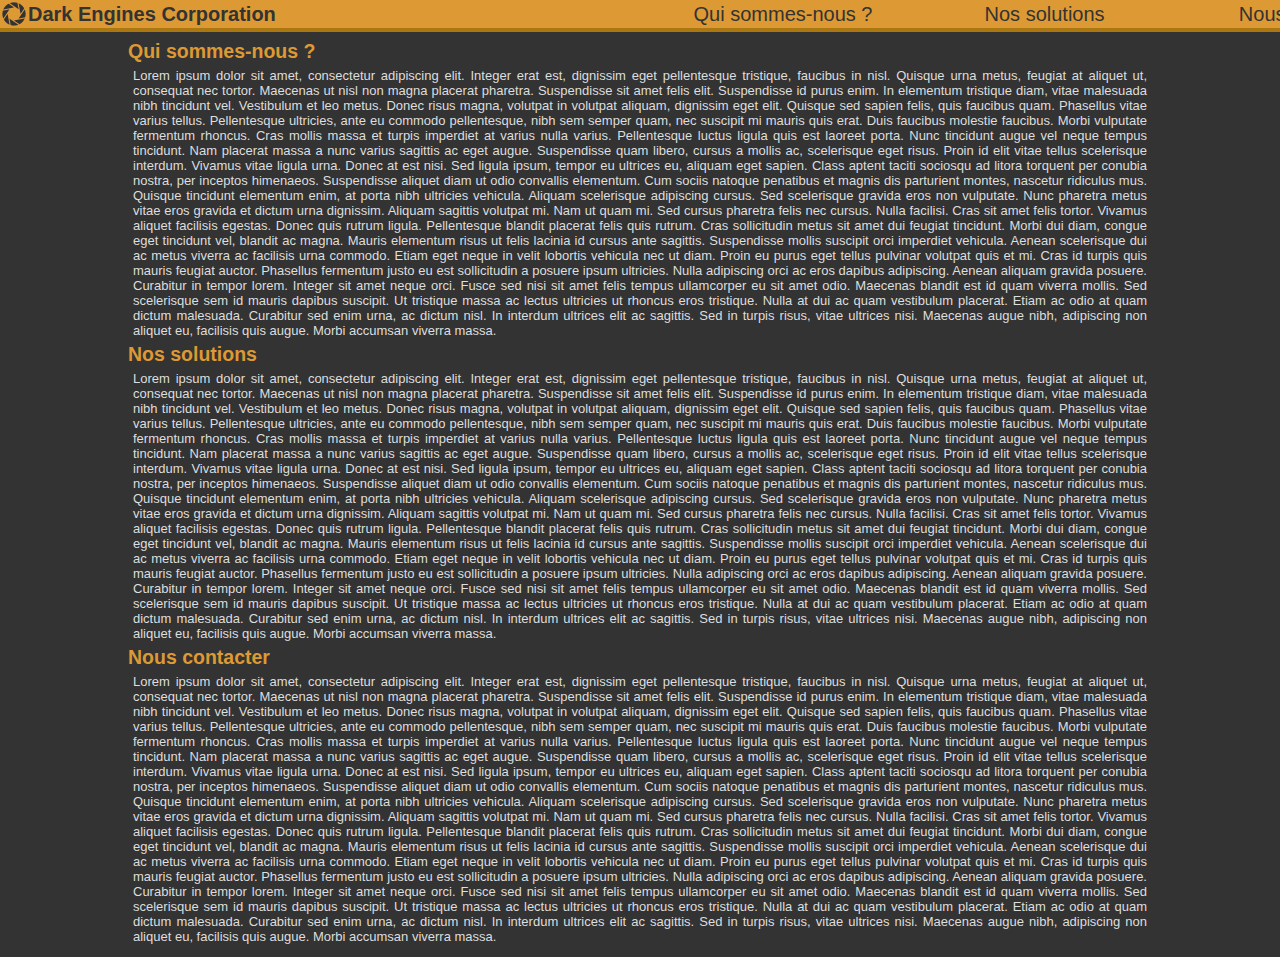
<file: web/cookie.html>
<html>
<head>
	<meta http-equiv="content-type" content="text/html; charset=utf-8" />
	<link rel="stylesheet" type="text/css" href="theme.css">
	<script type="text/javascript" src="jquery.js"></script>
	<script type="text/javascript" src="script.js"></script>
</head>
<body>
	<div class="Header">
		<b>Dark Engines Corporation</b>
		<ul class="Menu">
			<li><a href="#Identity">Qui sommes-nous ?</a></li>
			<li><a href="#Solution">Nos solutions</a></li>
			<li><a href="#Contact">Nous contacter</a></li>
		</ul>
	</div>
	<div class="Content">
		<h2 id="Identity">
			Qui sommes-nous ?
		</h2>
		<p>
			Lorem ipsum dolor sit amet, consectetur adipiscing elit. Integer erat est, dignissim eget pellentesque tristique, faucibus in nisl. Quisque urna metus, feugiat at aliquet ut, consequat nec tortor. Maecenas ut nisl non magna placerat pharetra. Suspendisse sit amet felis elit. Suspendisse id purus enim. In elementum tristique diam, vitae malesuada nibh tincidunt vel. Vestibulum et leo metus. Donec risus magna, volutpat in volutpat aliquam, dignissim eget elit. Quisque sed sapien felis, quis faucibus quam.
			Phasellus vitae varius tellus. Pellentesque ultricies, ante eu commodo pellentesque, nibh sem semper quam, nec suscipit mi mauris quis erat. Duis faucibus molestie faucibus. Morbi vulputate fermentum rhoncus. Cras mollis massa et turpis imperdiet at varius nulla varius. Pellentesque luctus ligula quis est laoreet porta. Nunc tincidunt augue vel neque tempus tincidunt. Nam placerat massa a nunc varius sagittis ac eget augue. Suspendisse quam libero, cursus a mollis ac, scelerisque eget risus. Proin id elit vitae tellus scelerisque interdum. Vivamus vitae ligula urna. Donec at est nisi. Sed ligula ipsum, tempor eu ultrices eu, aliquam eget sapien.
			Class aptent taciti sociosqu ad litora torquent per conubia nostra, per inceptos himenaeos. Suspendisse aliquet diam ut odio convallis elementum. Cum sociis natoque penatibus et magnis dis parturient montes, nascetur ridiculus mus. Quisque tincidunt elementum enim, at porta nibh ultricies vehicula. Aliquam scelerisque adipiscing cursus. Sed scelerisque gravida eros non vulputate. Nunc pharetra metus vitae eros gravida et dictum urna dignissim. Aliquam sagittis volutpat mi. Nam ut quam mi. Sed cursus pharetra felis nec cursus. Nulla facilisi. Cras sit amet felis tortor.
			Vivamus aliquet facilisis egestas. Donec quis rutrum ligula. Pellentesque blandit placerat felis quis rutrum. Cras sollicitudin metus sit amet dui feugiat tincidunt. Morbi dui diam, congue eget tincidunt vel, blandit ac magna. Mauris elementum risus ut felis lacinia id cursus ante sagittis. Suspendisse mollis suscipit orci imperdiet vehicula. Aenean scelerisque dui ac metus viverra ac facilisis urna commodo. Etiam eget neque in velit lobortis vehicula nec ut diam. Proin eu purus eget tellus pulvinar volutpat quis et mi. Cras id turpis quis mauris feugiat auctor. Phasellus fermentum justo eu est sollicitudin a posuere ipsum ultricies. Nulla adipiscing orci ac eros dapibus adipiscing. Aenean aliquam gravida posuere. Curabitur in tempor lorem. Integer sit amet neque orci.
			Fusce sed nisi sit amet felis tempus ullamcorper eu sit amet odio. Maecenas blandit est id quam viverra mollis. Sed scelerisque sem id mauris dapibus suscipit. Ut tristique massa ac lectus ultricies ut rhoncus eros tristique. Nulla at dui ac quam vestibulum placerat. Etiam ac odio at quam dictum malesuada. Curabitur sed enim urna, ac dictum nisl. In interdum ultrices elit ac sagittis. Sed in turpis risus, vitae ultrices nisi. Maecenas augue nibh, adipiscing non aliquet eu, facilisis quis augue. Morbi accumsan viverra massa.
		</p>
		<h2 id="Solution">
			Nos solutions
		</h2>
		<p>
			Lorem ipsum dolor sit amet, consectetur adipiscing elit. Integer erat est, dignissim eget pellentesque tristique, faucibus in nisl. Quisque urna metus, feugiat at aliquet ut, consequat nec tortor. Maecenas ut nisl non magna placerat pharetra. Suspendisse sit amet felis elit. Suspendisse id purus enim. In elementum tristique diam, vitae malesuada nibh tincidunt vel. Vestibulum et leo metus. Donec risus magna, volutpat in volutpat aliquam, dignissim eget elit. Quisque sed sapien felis, quis faucibus quam.
			Phasellus vitae varius tellus. Pellentesque ultricies, ante eu commodo pellentesque, nibh sem semper quam, nec suscipit mi mauris quis erat. Duis faucibus molestie faucibus. Morbi vulputate fermentum rhoncus. Cras mollis massa et turpis imperdiet at varius nulla varius. Pellentesque luctus ligula quis est laoreet porta. Nunc tincidunt augue vel neque tempus tincidunt. Nam placerat massa a nunc varius sagittis ac eget augue. Suspendisse quam libero, cursus a mollis ac, scelerisque eget risus. Proin id elit vitae tellus scelerisque interdum. Vivamus vitae ligula urna. Donec at est nisi. Sed ligula ipsum, tempor eu ultrices eu, aliquam eget sapien.
			Class aptent taciti sociosqu ad litora torquent per conubia nostra, per inceptos himenaeos. Suspendisse aliquet diam ut odio convallis elementum. Cum sociis natoque penatibus et magnis dis parturient montes, nascetur ridiculus mus. Quisque tincidunt elementum enim, at porta nibh ultricies vehicula. Aliquam scelerisque adipiscing cursus. Sed scelerisque gravida eros non vulputate. Nunc pharetra metus vitae eros gravida et dictum urna dignissim. Aliquam sagittis volutpat mi. Nam ut quam mi. Sed cursus pharetra felis nec cursus. Nulla facilisi. Cras sit amet felis tortor.
			Vivamus aliquet facilisis egestas. Donec quis rutrum ligula. Pellentesque blandit placerat felis quis rutrum. Cras sollicitudin metus sit amet dui feugiat tincidunt. Morbi dui diam, congue eget tincidunt vel, blandit ac magna. Mauris elementum risus ut felis lacinia id cursus ante sagittis. Suspendisse mollis suscipit orci imperdiet vehicula. Aenean scelerisque dui ac metus viverra ac facilisis urna commodo. Etiam eget neque in velit lobortis vehicula nec ut diam. Proin eu purus eget tellus pulvinar volutpat quis et mi. Cras id turpis quis mauris feugiat auctor. Phasellus fermentum justo eu est sollicitudin a posuere ipsum ultricies. Nulla adipiscing orci ac eros dapibus adipiscing. Aenean aliquam gravida posuere. Curabitur in tempor lorem. Integer sit amet neque orci.
			Fusce sed nisi sit amet felis tempus ullamcorper eu sit amet odio. Maecenas blandit est id quam viverra mollis. Sed scelerisque sem id mauris dapibus suscipit. Ut tristique massa ac lectus ultricies ut rhoncus eros tristique. Nulla at dui ac quam vestibulum placerat. Etiam ac odio at quam dictum malesuada. Curabitur sed enim urna, ac dictum nisl. In interdum ultrices elit ac sagittis. Sed in turpis risus, vitae ultrices nisi. Maecenas augue nibh, adipiscing non aliquet eu, facilisis quis augue. Morbi accumsan viverra massa.
		</p>
		<h2 id="Contact">
			Nous contacter
		</h2>
		<p>
			Lorem ipsum dolor sit amet, consectetur adipiscing elit. Integer erat est, dignissim eget pellentesque tristique, faucibus in nisl. Quisque urna metus, feugiat at aliquet ut, consequat nec tortor. Maecenas ut nisl non magna placerat pharetra. Suspendisse sit amet felis elit. Suspendisse id purus enim. In elementum tristique diam, vitae malesuada nibh tincidunt vel. Vestibulum et leo metus. Donec risus magna, volutpat in volutpat aliquam, dignissim eget elit. Quisque sed sapien felis, quis faucibus quam.
			Phasellus vitae varius tellus. Pellentesque ultricies, ante eu commodo pellentesque, nibh sem semper quam, nec suscipit mi mauris quis erat. Duis faucibus molestie faucibus. Morbi vulputate fermentum rhoncus. Cras mollis massa et turpis imperdiet at varius nulla varius. Pellentesque luctus ligula quis est laoreet porta. Nunc tincidunt augue vel neque tempus tincidunt. Nam placerat massa a nunc varius sagittis ac eget augue. Suspendisse quam libero, cursus a mollis ac, scelerisque eget risus. Proin id elit vitae tellus scelerisque interdum. Vivamus vitae ligula urna. Donec at est nisi. Sed ligula ipsum, tempor eu ultrices eu, aliquam eget sapien.
			Class aptent taciti sociosqu ad litora torquent per conubia nostra, per inceptos himenaeos. Suspendisse aliquet diam ut odio convallis elementum. Cum sociis natoque penatibus et magnis dis parturient montes, nascetur ridiculus mus. Quisque tincidunt elementum enim, at porta nibh ultricies vehicula. Aliquam scelerisque adipiscing cursus. Sed scelerisque gravida eros non vulputate. Nunc pharetra metus vitae eros gravida et dictum urna dignissim. Aliquam sagittis volutpat mi. Nam ut quam mi. Sed cursus pharetra felis nec cursus. Nulla facilisi. Cras sit amet felis tortor.
			Vivamus aliquet facilisis egestas. Donec quis rutrum ligula. Pellentesque blandit placerat felis quis rutrum. Cras sollicitudin metus sit amet dui feugiat tincidunt. Morbi dui diam, congue eget tincidunt vel, blandit ac magna. Mauris elementum risus ut felis lacinia id cursus ante sagittis. Suspendisse mollis suscipit orci imperdiet vehicula. Aenean scelerisque dui ac metus viverra ac facilisis urna commodo. Etiam eget neque in velit lobortis vehicula nec ut diam. Proin eu purus eget tellus pulvinar volutpat quis et mi. Cras id turpis quis mauris feugiat auctor. Phasellus fermentum justo eu est sollicitudin a posuere ipsum ultricies. Nulla adipiscing orci ac eros dapibus adipiscing. Aenean aliquam gravida posuere. Curabitur in tempor lorem. Integer sit amet neque orci.
			Fusce sed nisi sit amet felis tempus ullamcorper eu sit amet odio. Maecenas blandit est id quam viverra mollis. Sed scelerisque sem id mauris dapibus suscipit. Ut tristique massa ac lectus ultricies ut rhoncus eros tristique. Nulla at dui ac quam vestibulum placerat. Etiam ac odio at quam dictum malesuada. Curabitur sed enim urna, ac dictum nisl. In interdum ultrices elit ac sagittis. Sed in turpis risus, vitae ultrices nisi. Maecenas augue nibh, adipiscing non aliquet eu, facilisis quis augue. Morbi accumsan viverra massa.
		</p>
	</div>
</body>
</html>
</file>
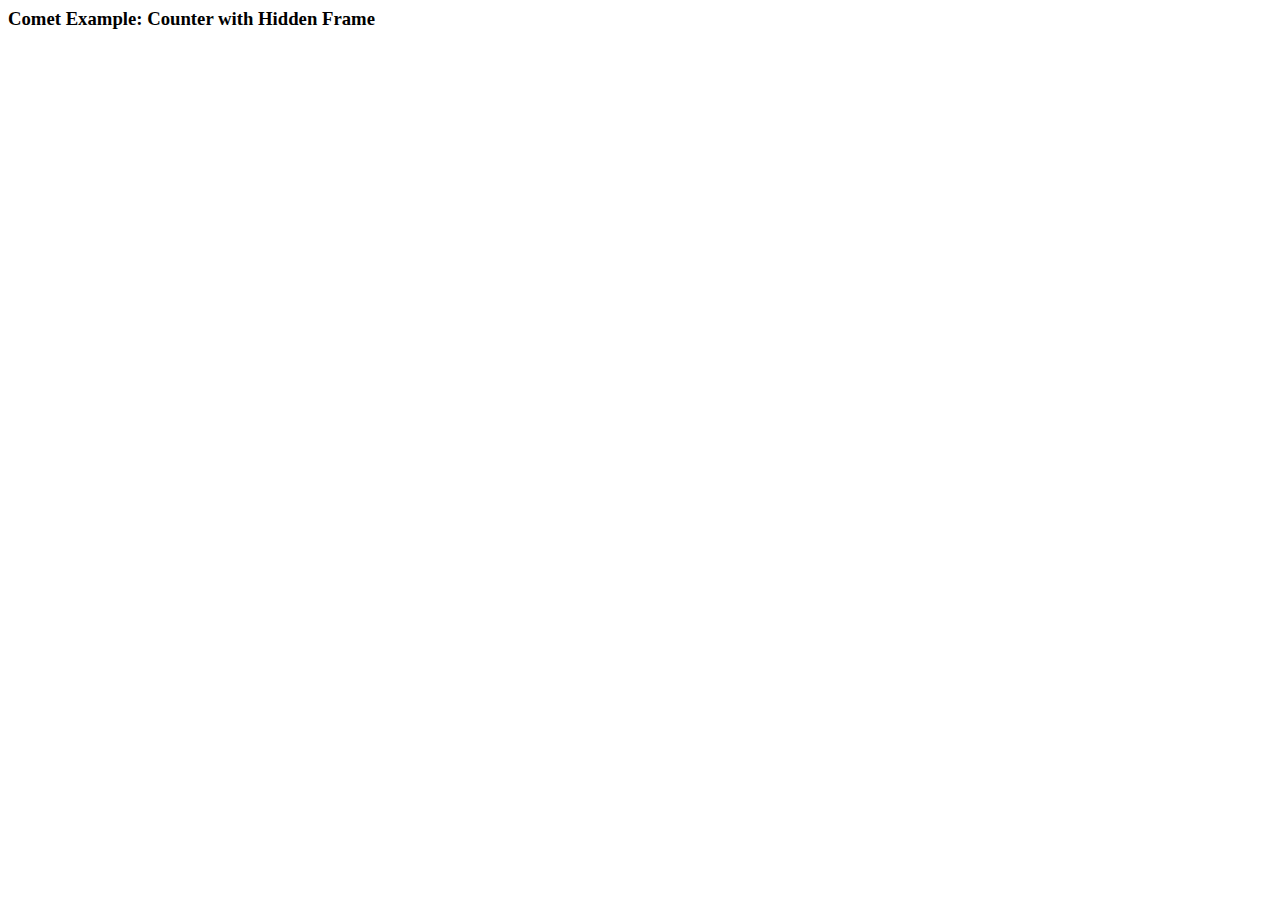
<file: web/count.html>
<html>
    <head>
        <title></title>
        <meta http-equiv="Content-Type" content="text/html; charset=UTF-8">
        <script type='text/javascript'>
            function updateCount(c) {
                    document.getElementById('count').innerHTML = c;
                    parent.hidden.location.href = "test?t=2";
            };
        </script>
    </head>
    <body>
	<h3>Comet Example: Counter with Hidden Frame</h3>
	<p>
            <b id="count">&nbsp;</b>
	</p>
    </body>
</html>
</file>
<file: web/theme.css>
body {
	background-color: #333333;
	font-family: verdana, tahoma, arial;
	padding-top: 32px;
	color: #DEDEDE;
	font-size: 13px;
}
div.Header {
position: fixed;
left: 0;
top: 0;
width: 100%;
height: 24px;
background-color: #DD9933;
background-image: url(logo.png);
background-repeat: no-repeat;
background-position: 2px 50%;
font-size: 20px;
color:#333333;
line-height: 24px;
padding: 2px 2px 2px 28px;
border-bottom: solid 4px #AA7711;
vertical-align: middle;
}
video {
	background-color: #FEFEFE;
	border: solid 1px #FFFFFF
}
div.Header ul.Menu {
	left: 50%;
	top: 2;
	position: absolute;
	#display: inline;
	#zoom: 100%;
	height: 26px;
	margin: 0 auto 0 auto;
	width: 100%;
	padding: 0;
	position: absolute;
	list-style-type: none;
}
div.Header ul.Menu li {
	display: inline-block;
	!display: inline;
	!zoom: 100%;
	height: 24px;
	width: 256px;
	margin: 0;
	text-align: center;
	padding: 0px 0px 2px 0px;
	background-color: #DD9933;
	border-bottom: solid 4px #AA7711;
}
div.Header ul.Menu li a {
	text-align: center;
	text-decoration: none;
	display: inline-block;
	width: 256px;
	margin: 0;
	color: #333333;
}
div.Header ul.Menu li:hover {
	border-bottom: solid 4px #AAAA11;
	background-color: #333333;
}
div.Header ul.Menu li:hover a {
	color: #DEDEDE;
}
.Content {
	margin: auto;
	width: 1024px;
	text-align: justify;
}
.Content h2 {
	color: #DD9933;
	padding: 0;
	margin: 0;
}
.Content p {
	padding: 0;
	margin: 0;
	padding: 5px;
	background-color: #333333;
	color: #DEDEDE;
}
.Elipse {
	width: 24px;
	height: 24px;
	font-size: 20px;
	line-height: 22px;
	text-align: center;
	background-image: url(elipse.png);
	background-repeat: no-repeat;
	color: #DD9933;
	display: inline-block;
}
</file>
